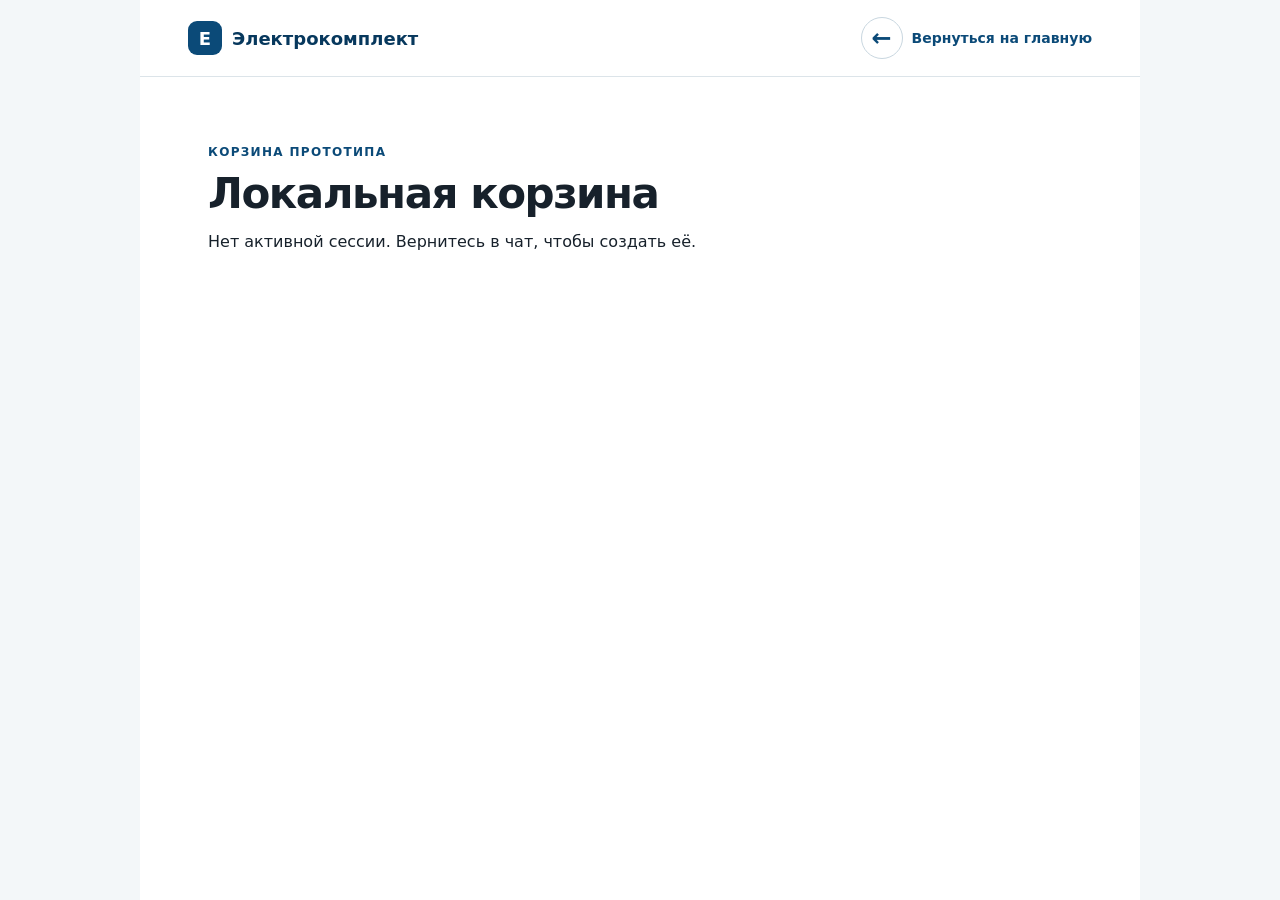
<file: front/cart.html>
<!doctype html>
<html lang="ru"><head><meta charset="UTF-8" /><meta name="viewport" content="width=device-width, initial-scale=1.0" /><title>Локальная корзина — Электрокомплект</title><link rel="stylesheet" href="style.css" /></head>
<body><main class="cart-page"><header class="topbar"><a class="brand" href="/"><span class="brand-mark">E</span><span>Электрокомплект</span></a><a class="cart-home-link" href="/"><span class="cart-home-arrow" aria-hidden="true">←</span><span>Вернуться на главную</span></a></header><section class="cart-content"><p class="eyebrow">Корзина прототипа</p><h1>Локальная корзина</h1><p id="cart-notice">Загружаем корзину…</p><div id="cart-items" class="cart-items"></div></section></main><script>
(() => { "use strict"; const state = (() => { try { return JSON.parse(sessionStorage.getItem("ekt-ai-session")); } catch { return null; } })(); const notice = document.querySelector("#cart-notice"), list = document.querySelector("#cart-items"); const text = (tag, value) => { const node = document.createElement(tag); node.textContent = value; return node; }; if (!state?.session_id || !state?.access_token) { notice.textContent = "Нет активной сессии. Вернитесь в чат, чтобы создать её."; return; } fetch(`/api/v1/sessions/${state.session_id}/cart`, { headers: { Authorization: `Bearer ${state.access_token}` } }).then(async response => { const data = await response.json(); if (!response.ok) throw new Error(data?.error?.message || "Не удалось получить корзину."); notice.textContent = data.notice; if (!data.items.length) { const empty = text("div", "Корзина пока пуста. Добавление требует отдельного подтверждения в чате."); empty.className = "empty-state"; list.append(empty); return; } for (const item of data.items) { const card = document.createElement("article"); card.className = "cart-item"; const details = document.createElement("div"); details.append(text("h2", item.name), text("p", `Артикул: ${item.article} · Количество: ${item.quantity}`)); card.append(details, text("strong", `${item.unit_price} ${data.currency} за единицу`)); list.append(card); } list.append(text("strong", `Итого: ${data.total} ${data.currency}`)); }).catch(error => { notice.textContent = error.message; }); })();
</script></body></html>
</file>
<file: front/style.css>
﻿:root { --blue:#0b4a78; --blue-dark:#07385d; --cyan:#d9f1fb; --ink:#17212b; --muted:#62707c; --line:#dce4e9; --surface:#fff; --canvas:#f3f7f9; --green:#147d50; --red:#b33c3c; font-family: Inter, ui-sans-serif, system-ui, -apple-system, "Segoe UI", sans-serif; color:var(--ink); background:var(--canvas); }
* { box-sizing:border-box; } body { margin:0; min-width:320px; } button, textarea, input { font:inherit; } button { cursor:pointer; }
.app-shell { max-width:1280px; min-height:100vh; margin:auto; background:var(--surface); box-shadow:0 0 50px rgba(21,46,62,.07); }
.topbar { min-height:76px; padding:16px clamp(20px,4vw,48px); display:flex; align-items:center; justify-content:space-between; gap:16px; border-bottom:1px solid var(--line); }
.brand { display:inline-flex; align-items:center; gap:10px; color:var(--blue-dark); text-decoration:none; font-weight:800; font-size:18px; } .brand-mark { display:grid; place-items:center; width:34px; height:34px; color:#fff; background:var(--blue); border-radius:9px; }
.topbar-actions { display:flex; align-items:center; gap:16px; } .status { color:var(--muted); font-size:13px; } .status.online { color:var(--green); }
.cart-link,.back-link { color:var(--blue); font-weight:700; text-decoration:none; } .badge { display:inline-grid; place-items:center; min-width:22px; height:22px; padding:0 5px; margin-left:4px; background:var(--blue); color:white; border-radius:100px; font-size:12px; }
.chat-layout { display:grid; grid-template-columns:minmax(260px, .8fr) minmax(0, 1.65fr); min-height:calc(100vh - 76px); }.sidebar { padding:clamp(32px,5vw,64px) clamp(22px,4vw,48px); background:linear-gradient(160deg,#eaf7fc,#f5fbfd); border-right:1px solid var(--line); }.eyebrow { margin:0 0 12px; color:var(--blue); font-size:12px; font-weight:800; letter-spacing:.11em; text-transform:uppercase; }.sidebar h1,.cart-content h1 { margin:0 0 16px; font-size:clamp(28px,3.3vw,42px); line-height:1.08; letter-spacing:-.035em; }.sidebar>p:not(.eyebrow) { margin:0; color:var(--muted); line-height:1.6; }.tips { display:grid; gap:10px; margin-top:32px; }.suggestion { padding:13px 14px; border:1px solid #b9dce9; border-radius:10px; background:#fff; color:var(--blue-dark); text-align:left; line-height:1.35; }.suggestion:hover { border-color:var(--blue); background:var(--cyan); }.sidebar-note { margin-top:32px!important; padding-top:20px; border-top:1px solid #cde1e9; font-size:13px; }
.chat-panel { min-width:0; display:flex; flex-direction:column; min-height:0; }.messages { flex:1; padding:32px clamp(20px,4vw,52px); overflow:auto; }.message { display:flex; gap:11px; align-items:flex-start; margin-bottom:20px; }.message.user-message { flex-direction:row-reverse; }.avatar { flex:0 0 34px; display:grid; place-items:center; width:34px; height:34px; border-radius:50%; background:var(--blue); color:white; font-size:11px; font-weight:800; }.user-message .avatar { background:#5a6976; }.bubble { max-width:78%; padding:13px 16px; border-radius:5px 15px 15px 15px; background:#f0f5f7; line-height:1.5; white-space:pre-wrap; }.user-message .bubble { border-radius:15px 5px 15px 15px; background:var(--blue); color:white; }.typing { display:inline-flex; gap:4px; padding:14px 16px; }.typing i { width:6px; height:6px; border-radius:50%; background:#6e7c85; animation:blink 1s infinite; }.typing i:nth-child(2){animation-delay:.2s}.typing i:nth-child(3){animation-delay:.4s}@keyframes blink{50%{opacity:.25}}
.results { margin:0 0 26px 45px; display:grid; grid-template-columns:repeat(auto-fit,minmax(220px,1fr)); gap:14px; }.product-card { padding:17px; border:1px solid var(--line); border-radius:13px; background:white; box-shadow:0 3px 12px rgba(10,50,75,.05); }.product-card-head { display:flex; align-items:start; justify-content:space-between; gap:8px; }.product-category,.article { margin:0; color:var(--muted); font-size:12px; }.stock { padding:4px 7px; border-radius:100px; color:var(--green); background:#eaf8f1; font-size:11px; font-weight:700; white-space:nowrap; }.stock.out { color:var(--red); background:#fff0f0; }.product-name { margin:12px 0 7px; font-size:17px; line-height:1.3; }.price { margin:14px 0; color:var(--blue-dark); font-size:20px; font-weight:800; }.specs { display:grid; grid-template-columns:auto 1fr; gap:5px 10px; margin:0; font-size:13px; }.specs dt { color:var(--muted); }.specs dd { margin:0; }.certificate { display:inline-block; margin-top:13px; color:var(--blue); font-size:13px; font-weight:700; }.analog-reason { margin:13px 0 0; padding-top:12px; border-top:1px solid var(--line); font-size:13px; line-height:1.4; }
.product-image { display:grid; place-items:center; height:156px; margin:-3px -3px 14px; overflow:hidden; border-radius:9px; background:linear-gradient(135deg,#f4f8fa,#e4edf2); }.product-image img { width:100%; height:100%; object-fit:contain; mix-blend-mode:multiply; }.product-image-placeholder { color:#8ca8b9; font-size:58px; }
.proposal { margin:0 0 28px 45px; padding:18px; border:1px solid #a9d3e7; border-radius:13px; background:#eff9fd; }.proposal p { margin:0 0 12px; line-height:1.45; }.confirm-button,.send-button,.prepare-button { border:0; border-radius:9px; background:var(--blue); color:white; font-weight:750; }.confirm-button,.prepare-button { padding:10px 13px; }.confirm-button:hover,.send-button:hover,.prepare-button:hover { background:var(--blue-dark); }.confirm-button:disabled,.send-button:disabled,.prepare-button:disabled { opacity:.55; cursor:not-allowed; }.manual-proposal { display:flex; align-items:end; gap:8px; margin-top:15px; padding-top:14px; border-top:1px solid var(--line); }.manual-proposal label { display:grid; gap:4px; color:var(--muted); font-size:12px; }.quantity-input { width:90px; padding:7px; border:1px solid #b8c8d1; border-radius:7px; color:var(--ink); }
.composer { display:flex; align-items:end; gap:10px; padding:16px clamp(16px,4vw,52px) 9px; border-top:1px solid var(--line); }.icon-button { display:grid; place-items:center; flex:0 0 42px; width:42px; height:42px; border:1px solid var(--line); border-radius:9px; color:var(--blue); font-size:25px; cursor:pointer; }.composer textarea { flex:1; min-width:0; max-height:150px; padding:11px 13px; resize:none; border:1px solid #b8c8d1; border-radius:9px; outline:none; line-height:1.35; }.composer textarea:focus { border-color:var(--blue); box-shadow:0 0 0 3px rgba(11,74,120,.12); }.send-button { height:42px; padding:0 17px; }.composer-note { margin:0; padding:0 clamp(16px,4vw,52px) 16px; color:var(--muted); font-size:12px; }.attachment-preview { margin:12px clamp(16px,4vw,52px) 0; padding:8px 11px; border-radius:8px; background:#edf3f5; color:#40515d; font-size:13px; }
.cart-page { max-width:1000px; min-height:100vh; margin:auto; background:white; }.cart-content { padding:clamp(32px,6vw,68px); }.cart-items { display:grid; gap:12px; margin-top:32px; }.cart-item { display:flex; justify-content:space-between; gap:20px; padding:20px; border:1px solid var(--line); border-radius:12px; }.cart-item h2,.cart-item p { margin:0; }.cart-item h2 { font-size:18px; }.cart-item p { margin-top:6px; color:var(--muted); }.cart-item strong { white-space:nowrap; color:var(--blue-dark); }.empty-state { margin-top:32px; padding:24px; color:var(--muted); background:var(--canvas); border-radius:12px; }.sr-only { position:absolute; width:1px; height:1px; padding:0; margin:-1px; overflow:hidden; clip:rect(0,0,0,0); white-space:nowrap; border:0; }
@media (max-width:780px) { .topbar { min-height:64px; padding:12px 16px; }.status { display:none; }.chat-layout { display:block; }.sidebar { padding:28px 20px 20px; border-right:0; border-bottom:1px solid var(--line); }.sidebar h1 { font-size:29px; }.tips { display:flex; overflow:auto; margin-top:20px; }.suggestion { flex:0 0 230px; }.sidebar-note { display:none; }.messages { min-height:48vh; padding:22px 16px; }.bubble { max-width:85%; }.results,.proposal { margin-left:0; }.composer { padding:12px 12px 8px; gap:7px; }.send-button { padding:0 11px; }.composer-note { padding:0 12px 12px; }.attachment-preview { margin:10px 12px 0; }.cart-content { padding:28px 18px; }.cart-item { align-items:flex-start; flex-direction:column; gap:10px; }.manual-proposal { align-items:flex-end; flex-wrap:wrap; } }

/* Storefront homepage */
.product-image { display:grid; place-items:center; height:180px; margin:-17px -17px 16px; overflow:hidden; border-radius:13px 13px 0 0; background:#f5f8fa; }
.product-image img { width:100%; height:100%; object-fit:contain; }
.product-image-placeholder { padding:12px; color:var(--muted); font-size:13px; text-align:center; }
.product-image img[hidden],.product-image-placeholder[hidden] { display:none; }
.storefront { background:#f5f7fa; color:#1c2733; }.store-container { width:min(1240px, calc(100% - 40px)); margin-inline:auto; }.store-header { background:#fff; }.utility-bar { background:#f1f4f7; color:#65717d; font-size:12px; }.utility-content { min-height:34px; display:flex; align-items:center; justify-content:flex-end; gap:20px; }.utility-content span { margin-right:auto; }.utility-content a,.main-nav a,.store-actions a,.section-heading>a,.store-footer a { color:inherit; text-decoration:none; }.masthead { min-height:91px; display:flex; align-items:center; gap:18px; }.store-logo { display:inline-flex; align-items:center; gap:9px; color:#18324d; font-size:16px; font-weight:850; letter-spacing:.02em; text-decoration:none; white-space:nowrap; }.store-logo small { display:block; margin-top:2px; color:#728092; font-size:8px; font-weight:700; letter-spacing:.09em; }.store-logo-mark { display:grid; place-items:center; width:47px; height:38px; border-radius:4px; background:#00519b; color:#fff; font-size:13px; letter-spacing:-.06em; transform:skew(-8deg); }.catalog-button,.primary-link,.ai-link { border:0; border-radius:3px; background:#00519b; color:#fff; font-weight:750; text-decoration:none; }.catalog-button { display:inline-flex; align-items:center; gap:8px; height:42px; padding:0 17px; font-size:14px; }.catalog-button span { font-size:20px; line-height:1; }.store-search { flex:1; display:flex; max-width:510px; height:42px; border:1px solid #c7d0da; border-radius:3px; overflow:hidden; }.store-search input { min-width:0; flex:1; border:0; padding:0 14px; outline:none; }.store-search:focus-within { border-color:#00519b; box-shadow:0 0 0 3px rgba(0,81,155,.1); }.store-search button { width:46px; border:0; border-left:1px solid #d4dce4; background:#fff; color:#00519b; font-size:25px; }.store-actions { display:flex; gap:16px; font-size:13px; font-weight:700; white-space:nowrap; }.store-actions a { display:grid; gap:2px; justify-items:center; color:#526170; }.store-actions span { color:#00519b; font-size:18px; }.main-nav { border-top:1px solid #e1e6eb; border-bottom:1px solid #e1e6eb; }.main-nav>div { display:flex; gap:27px; align-items:center; min-height:48px; overflow:auto; }.main-nav a { color:#334250; font-size:14px; font-weight:700; white-space:nowrap; }.main-nav a:hover,.section-heading>a:hover { color:#00519b; }.hero { overflow:hidden; background:linear-gradient(112deg,#013c73 0%,#005da7 54%,#02a6c6 100%); color:#fff; }.hero-layout { display:grid; grid-template-columns:1fr .7fr; min-height:350px; align-items:center; }.hero-copy { padding:55px 0; position:relative; z-index:1; }.hero-copy>p:first-child { margin:0 0 12px; color:#a8e6f5; font-size:13px; font-weight:800; text-transform:uppercase; letter-spacing:.09em; }.hero h1 { max-width:590px; margin:0; font-size:clamp(34px,4vw,54px); line-height:1.04; letter-spacing:-.04em; }.hero-description { max-width:520px; margin:19px 0 27px; color:#d9eef9; font-size:17px; line-height:1.5; }.primary-link,.ai-link { display:inline-flex; gap:18px; align-items:center; padding:14px 18px; background:#ffbd1a; color:#173453; }.primary-link:hover,.ai-link:hover { background:#ffd05c; }.hero-visual { position:relative; height:100%; min-height:330px; }.hero-disc { position:absolute; right:-80px; top:28px; width:330px; height:330px; border:38px solid rgba(225,248,255,.32); border-radius:50%; }.hero-cable { position:absolute; width:240px; height:240px; border:19px solid #ffbd1a; border-left-color:#e94d42; border-bottom-color:#38d4e9; border-radius:50%; }.cable-one { right:75px; top:62px; }.cable-two { right:-15px; top:130px; transform:scale(.72); opacity:.9; }.hero-panel { position:absolute; right:54px; bottom:40px; display:grid; grid-template-columns:repeat(2,1fr); gap:8px; width:116px; padding:13px; border-radius:7px; background:#e9f4f8; box-shadow:0 15px 30px rgba(0,29,63,.3); transform:rotate(-9deg); }.hero-panel i { height:35px; border-radius:4px; background:#0f3459; }.category-section,.products-section { padding-top:57px; }.section-heading { display:flex; align-items:end; justify-content:space-between; gap:20px; margin-bottom:24px; }.section-heading h2,.ai-banner h2 { margin:0; color:#162e47; font-size:30px; letter-spacing:-.035em; }.section-heading>a,.text-button { color:#00519b; font-size:14px; font-weight:800; }.text-button { border:0; background:transparent; padding:6px 0; }.section-kicker { margin:0 0 8px; color:#0b80b6; font-size:11px; font-weight:850; letter-spacing:.12em; text-transform:uppercase; }.category-grid { display:grid; grid-template-columns:repeat(6,1fr); gap:14px; }.category-tile { min-height:149px; padding:19px; display:flex; flex-direction:column; justify-content:space-between; border:1px solid #e0e6eb; border-radius:4px; background:#fff; color:#33495d; font-size:14px; font-weight:750; text-decoration:none; transition:transform .18s, box-shadow .18s, border-color .18s; }.category-tile:hover { border-color:#8bbbd8; box-shadow:0 10px 24px rgba(29,65,95,.11); transform:translateY(-3px); }.category-icon { color:#0072b4; font-size:42px; font-weight:400; }.ai-banner { display:grid; grid-template-columns:auto 1fr auto; align-items:center; gap:23px; margin-top:57px; padding:27px 32px; border-radius:5px; background:linear-gradient(100deg,#edf8ff,#e6f4f1); border:1px solid #c9e4e8; }.ai-banner h2 { font-size:25px; }.ai-banner p:not(.section-kicker) { max-width:650px; margin:7px 0 0; color:#56697a; line-height:1.45; }.ai-orb { display:grid; place-items:center; width:64px; height:64px; border-radius:50%; background:radial-gradient(circle at 28% 22%,#8be7ff,#0076ba 63%,#00508e); color:#fff; font-size:27px; box-shadow:0 10px 18px rgba(0,91,156,.24); }.ai-link { background:#00519b; color:#fff; white-space:nowrap; }.ai-link:hover { background:#003e76; }.products-section { padding-bottom:68px; }.product-state { padding:20px; border:1px dashed #c5d1dc; color:#62717f; text-align:center; }.store-product-grid { display:grid; grid-template-columns:repeat(4,1fr); gap:17px; }.store-product-card { overflow:hidden; min-width:0; border:1px solid #e0e6eb; border-radius:4px; background:#fff; transition:box-shadow .18s,transform .18s; }.store-product-card:hover { box-shadow:0 12px 28px rgba(30,60,89,.13); transform:translateY(-3px); }.store-product-image { display:grid; place-items:center; height:182px; overflow:hidden; background:linear-gradient(135deg,#f6f8fa,#e6edf2); }.store-product-image img { width:100%; height:100%; object-fit:contain; mix-blend-mode:multiply; }.image-placeholder { color:#9ab2c4; font-size:70px; }.store-product-body { padding:16px; }.store-product-category,.store-product-article,.store-product-stock { margin:0; color:#728093; font-size:12px; line-height:1.4; }.store-product-name { min-height:46px; margin:9px 0 7px; color:#233547; font-size:15px; line-height:1.4; }.store-product-stock { margin-top:10px; color:#0b8050; font-weight:700; }.store-product-stock.is-empty { color:#bd4842; }.store-product-bottom { display:flex; align-items:center; justify-content:space-between; gap:10px; margin-top:14px; }.store-product-price { color:#142f4c; font-size:17px; }.card-ai-link { color:#00519b; font-size:12px; font-weight:800; text-decoration:none; white-space:nowrap; }.store-footer { background:#102d48; color:#d6e0e7; }.footer-grid { display:grid; grid-template-columns:1.5fr 1fr 1fr; gap:45px; padding:49px 0 38px; }.footer-grid p { color:#9eb1c0; line-height:1.55; }.footer-grid h2 { margin:0 0 14px; color:#fff; font-size:15px; }.footer-grid a:not(.store-logo) { display:block; margin:9px 0; color:#c2d0db; font-size:14px; }.footer-logo { color:#fff; }.footer-bottom { padding:16px 0; border-top:1px solid #29445b; color:#94a9ba; font-size:12px; }
@media (max-width:980px) { .masthead { flex-wrap:wrap; padding-block:14px; }.store-search { order:3; flex-basis:calc(100% - 130px); max-width:none; }.category-grid { grid-template-columns:repeat(3,1fr); }.store-product-grid { grid-template-columns:repeat(3,1fr); }.hero-layout { grid-template-columns:1fr .5fr; } }
@media (max-width:700px) { .store-container { width:min(100% - 28px, 1240px); }.utility-content span { display:none; }.utility-content { justify-content:flex-end; }.masthead { gap:10px; min-height:78px; }.store-logo { font-size:12px; }.store-logo-mark { width:40px; height:33px; font-size:11px; }.catalog-button { height:37px; padding:0 10px; font-size:12px; }.store-actions { margin-left:auto; gap:9px; font-size:10px; }.store-actions a:first-child { display:none; }.store-search { flex-basis:100%; order:4; height:38px; }.main-nav>div { gap:20px; min-height:43px; }.hero-layout { display:block; min-height:0; }.hero-copy { padding:44px 0 36px; }.hero h1 { font-size:38px; }.hero-description { font-size:15px; }.hero-visual { display:none; }.category-section,.products-section { padding-top:38px; }.section-heading h2 { font-size:26px; }.category-grid { grid-template-columns:repeat(2,1fr); gap:10px; }.category-tile { min-height:124px; padding:15px; }.ai-banner { grid-template-columns:auto 1fr; margin-top:38px; padding:20px; gap:16px; }.ai-banner h2 { font-size:21px; }.ai-banner p:not(.section-kicker) { font-size:14px; }.ai-link { grid-column:1/-1; justify-content:center; }.store-product-grid { grid-template-columns:repeat(2,1fr); gap:10px; }.store-product-image { height:135px; }.store-product-body { padding:12px; }.store-product-name { min-height:64px; font-size:13px; }.store-product-price { font-size:14px; }.store-product-bottom { display:block; }.card-ai-link { display:inline-block; margin-top:8px; }.footer-grid { grid-template-columns:1fr; gap:20px; padding:36px 0 29px; } }

/* Mobile chat shell: independent scrollable message pane and touch-safe controls. */
.chat-brand-row { display:flex; align-items:center; gap:10px; min-width:0; }.back-button { display:grid; place-items:center; flex:0 0 42px; width:42px; height:42px; padding:0; border:1px solid #c9d7e0; border-radius:50%; background:#fff; color:var(--blue); font-size:25px; line-height:1; transition:background .16s, color .16s, transform .12s; }.back-button:hover { background:var(--cyan); }.back-button:active { transform:scale(.94); background:#c6e5f1; }.back-button:focus-visible { outline:3px solid rgba(11,74,120,.28); outline-offset:2px; }
.cart-home-link { display:inline-flex; align-items:center; gap:9px; min-height:44px; color:var(--blue); font-size:14px; font-weight:750; text-decoration:none; }.cart-home-arrow { display:grid; place-items:center; width:42px; height:42px; border:1px solid #c9d7e0; border-radius:50%; background:#fff; font-size:24px; line-height:1; transition:background .16s, color .16s, transform .12s; }.cart-home-link:hover .cart-home-arrow { background:var(--cyan); }.cart-home-link:active .cart-home-arrow { transform:scale(.94); background:#c6e5f1; }.cart-home-link:focus-visible { outline:3px solid rgba(11,74,120,.28); outline-offset:2px; border-radius:22px; }
@media (max-width:780px) { body:not(.storefront) { min-height:100dvh; }.app-shell { min-height:100dvh; display:flex; flex-direction:column; }.chat-topbar { flex:0 0 auto; min-height:68px; padding-top:calc(12px + env(safe-area-inset-top)); padding-bottom:12px; }.chat-topbar .brand { min-width:0; font-size:16px; }.chat-topbar .brand span:last-child { overflow:hidden; text-overflow:ellipsis; }.chat-topbar .topbar-actions { gap:9px; }.chat-topbar .cart-link { display:inline-flex; align-items:center; min-height:42px; }.chat-layout { flex:1 1 auto; min-height:0; display:flex; flex-direction:column; }.sidebar { flex:0 0 auto; padding:15px 16px 14px; }.sidebar .eyebrow { margin-bottom:5px; font-size:10px; }.sidebar h1 { margin-bottom:5px; font-size:22px; letter-spacing:-.025em; }.sidebar>p:not(.eyebrow) { font-size:13px; line-height:1.42; }.tips { display:none; }.sidebar-note { display:none; }.chat-panel { flex:1 1 auto; min-height:0; }.messages { flex:1 1 auto; min-height:0; padding:17px 12px; overscroll-behavior:contain; }.message { gap:8px; margin-bottom:14px; }.avatar { flex-basis:31px; width:31px; height:31px; }.bubble { max-width:calc(100% - 39px); overflow-wrap:anywhere; padding:11px 13px; font-size:14px; }.results,.proposal { margin-left:0; }.results { grid-template-columns:1fr; gap:10px; }.product-card { min-width:0; padding:14px; }.product-image { height:132px; }.product-name { overflow-wrap:anywhere; }.proposal { padding:14px; }.attachment-preview { margin:8px 12px 0; }.composer { flex:0 0 auto; gap:8px; padding:10px 12px 7px; }.icon-button,.send-button { min-width:44px; height:44px; }.icon-button { flex-basis:44px; width:44px; height:44px; }.send-button { padding-inline:12px; }.composer textarea { min-height:44px; padding:11px; }.composer-note { padding:0 12px calc(11px + env(safe-area-inset-bottom)); }.manual-proposal { gap:10px; }.prepare-button,.confirm-button { min-height:42px; }.cart-page { min-height:100dvh; }.cart-page .topbar { padding-top:calc(12px + env(safe-area-inset-top)); }.cart-content { padding-bottom:calc(28px + env(safe-area-inset-bottom)); } }
@media (max-width:480px) { .cart-page .topbar { align-items:flex-start; flex-direction:column; gap:7px; }.cart-home-link { font-size:13px; } }
@media (max-width:360px) { .store-logo small { display:none; }.hero h1 { font-size:33px; }.hero-copy { padding-top:36px; }.category-tile { min-height:112px; font-size:13px; }.category-icon { font-size:35px; }.chat-topbar .brand { font-size:14px; }.back-button { flex-basis:40px; width:40px; height:40px; }.chat-topbar .cart-link { font-size:13px; }.chat-topbar .badge { min-width:20px; }.sidebar h1 { font-size:20px; }.send-button { font-size:0; }.send-button::after { content:"↑"; font-size:20px; }.composer { padding-inline:9px; }.messages { padding-inline:9px; } }

/* Messenger-style chat. Scoped so the storefront and cart keep their own layout. */
.chat-page { background:#dfe8ee; }
.chat-page .app-shell { display:flex; flex-direction:column; width:min(100%,1440px); height:100vh; height:100dvh; min-height:0; overflow:hidden; box-shadow:0 10px 50px rgba(31,58,79,.12); }
.chat-page .chat-topbar { flex:0 0 auto; min-height:64px; padding:10px 24px; background:#fff; }
.chat-page .chat-brand-row { flex:1 1 auto; }
.chat-page .brand { min-width:0; color:#17212b; font-size:17px; }
.chat-page .brand-mark { border-radius:50%; background:#3390ec; }
.chat-page .cart-link { display:inline-flex; align-items:center; min-height:40px; padding:0 12px; border-radius:20px; color:#3390ec; font-size:14px; }
.chat-page .cart-link:hover { background:#eef6fd; }
.chat-page .badge { background:#3390ec; }
.chat-page .back-button { border:0; color:#3390ec; }
.chat-page .chat-layout { flex:1 1 auto; display:grid; grid-template-columns:300px minmax(0,1fr); min-height:0; overflow:hidden; }
.chat-page .sidebar { min-width:0; overflow:auto; padding:32px 22px; border-right:1px solid #e6edf2; background:#fff; }
.chat-page .sidebar .eyebrow { color:#3390ec; }
.chat-page .sidebar h1 { margin-bottom:12px; font-size:27px; line-height:1.15; }
.chat-page .sidebar>p:not(.eyebrow) { overflow-wrap:anywhere; }
.chat-page .tips-heading { margin-top:34px!important; color:#8b9aa7!important; font-size:11px!important; font-weight:700; letter-spacing:.08em; text-transform:uppercase; }
.chat-page .tips { margin-top:12px; }
.chat-page .suggestion { width:100%; padding:13px 14px; border:0; border-radius:11px; background:#f1f5f8; color:#253847; font-size:14px; overflow-wrap:anywhere; transition:background .15s; }
.chat-page .suggestion:hover { background:#e5f2ff; }
.chat-page .sidebar-note { margin-top:28px!important; }
.chat-page .chat-panel { min-width:0; min-height:0; overflow:hidden; background:#dce8e2; }
.chat-page .conversation-header { display:flex; flex:0 0 auto; align-items:center; gap:11px; min-height:64px; padding:10px 24px; border-bottom:1px solid #e6edf2; background:#fff; }
.chat-page .conversation-avatar { display:grid; place-items:center; flex:0 0 42px; width:42px; height:42px; border-radius:50%; background:#3390ec; color:#fff; font-size:13px; font-weight:800; }
.chat-page .conversation-title { display:grid; gap:2px; min-width:0; }
.chat-page .conversation-title strong { font-size:15px; }
.chat-page .conversation-title .status { display:block; overflow:hidden; color:#81909d; font-size:12px; text-overflow:ellipsis; white-space:nowrap; }
.chat-page .conversation-title .status.online { color:#3d9a68; }
.chat-page .messages { flex:1 1 auto; min-height:0; overflow-x:hidden; overflow-y:auto; padding:26px clamp(16px,4vw,48px); scrollbar-gutter:stable; }
.chat-page .message { min-width:0; margin-bottom:14px; }
.chat-page .avatar { background:#3390ec; }
.chat-page .user-message .avatar { display:none; }
.chat-page .bubble { min-width:0; max-width:min(76%,680px); padding:11px 15px; border-radius:4px 16px 16px 16px; background:#fff; color:#17212b; box-shadow:0 1px 2px rgba(20,52,63,.1); overflow-wrap:anywhere; word-break:break-word; }
.chat-page .user-message .bubble { margin-left:auto; border-radius:16px 4px 16px 16px; background:#e4ffc7; color:#17212b; }
.chat-page .results { min-width:0; margin:0 0 18px 45px; grid-template-columns:repeat(auto-fit,minmax(min(100%,230px),1fr)); }
.chat-page .product-card,.chat-page .proposal { min-width:0; border-radius:13px; box-shadow:0 1px 3px rgba(20,52,63,.08); }
.chat-page .product-card { overflow:hidden; }
.chat-page .product-card :is(.product-name,.article,.product-category,.price,.analog-reason,.specs dt,.specs dd,.certificate),.chat-page .proposal,.chat-page .attachment-preview { overflow-wrap:anywhere; word-break:break-word; }
.chat-page .product-card-head { flex-wrap:wrap; }
.chat-page .stock { white-space:normal; }
.chat-page .specs { grid-template-columns:minmax(0,38%) minmax(0,1fr); }
.chat-page .manual-proposal { flex-wrap:wrap; }
.chat-page .proposal { margin:0 0 20px 45px; background:#fff; }
.chat-page .attachment-preview { margin:8px clamp(16px,4vw,48px) 0; background:#fff; }
.chat-page .composer { flex:0 0 auto; align-items:center; gap:10px; padding:12px clamp(16px,4vw,48px) 6px; border-top:1px solid #e2e9ed; background:#fff; }
.chat-page .icon-button { flex:0 0 44px; width:44px; height:44px; border:0; border-radius:50%; color:#7d91a0; font-size:29px; }
.chat-page .icon-button:hover { background:#eef5fb; color:#3390ec; }
.chat-page .composer textarea { min-height:44px; max-height:120px; border:0; box-shadow:none; }
.chat-page .composer textarea:focus { border:0; box-shadow:none; }
.chat-page .send-button { height:42px; border-radius:22px; background:#3390ec; }
.chat-page .send-button:hover { background:#2581dc; }
.chat-page .composer-note { padding:0 clamp(16px,4vw,48px) 10px; background:#fff; font-size:11px; }
.chat-page :is(button,a,textarea,input):focus-visible { outline:3px solid #8bc5ff; outline-offset:2px; }

@media (max-width:780px) {
  .chat-page .chat-topbar { min-height:56px; padding:calc(8px + env(safe-area-inset-top)) 14px 8px; }
  .chat-page .chat-topbar .brand { font-size:15px; }
  .chat-page .chat-layout { display:flex; flex-direction:column; }
  .chat-page .sidebar { flex:0 0 auto; overflow:hidden; padding:9px 12px; border-right:0; border-bottom:1px solid #dce6ec; }
  .chat-page .sidebar .eyebrow,.chat-page .sidebar h1,.chat-page .sidebar>p,.chat-page .tips-heading { display:none; }
  .chat-page .tips { display:flex; gap:8px; margin:0; overflow-x:auto; scrollbar-width:none; }
  .chat-page .tips::-webkit-scrollbar { display:none; }
  .chat-page .suggestion { flex:0 0 auto; width:auto; max-width:240px; padding:9px 12px; border-radius:18px; white-space:nowrap; overflow:hidden; text-overflow:ellipsis; font-size:12px; }
  .chat-page .chat-panel { flex:1 1 auto; }
  .chat-page .conversation-header { min-height:56px; padding:7px 14px; }
  .chat-page .conversation-avatar { flex-basis:38px; width:38px; height:38px; }
  .chat-page .messages { padding:16px 12px; scrollbar-gutter:auto; }
  .chat-page .bubble { max-width:calc(100% - 38px); font-size:14px; }
  .chat-page .results,.chat-page .proposal { margin-left:0; }
  .chat-page .results { grid-template-columns:minmax(0,1fr); }
  .chat-page .composer { padding:8px 10px 4px; }
  .chat-page .composer-note { padding:0 12px calc(7px + env(safe-area-inset-bottom)); }
  .chat-page .attachment-preview { margin:8px 10px 0; }
}
@media (max-width:480px) {
  .chat-page .chat-topbar .brand span:last-child { max-width:clamp(76px,26vw,132px); white-space:nowrap; }
  .chat-page .cart-link { padding:0 5px; font-size:12px; }
  .chat-page .send-button { display:grid; place-items:center; flex:0 0 44px; width:44px; padding:0; font-size:0; }
  .chat-page .send-button::after { content:"➤"; font-size:20px; line-height:1; }
  .chat-page .composer { gap:3px; }
  .chat-page .composer textarea { padding:10px 6px; font-size:14px; }
  .chat-page .composer-note { font-size:10px; }
}
</file>
